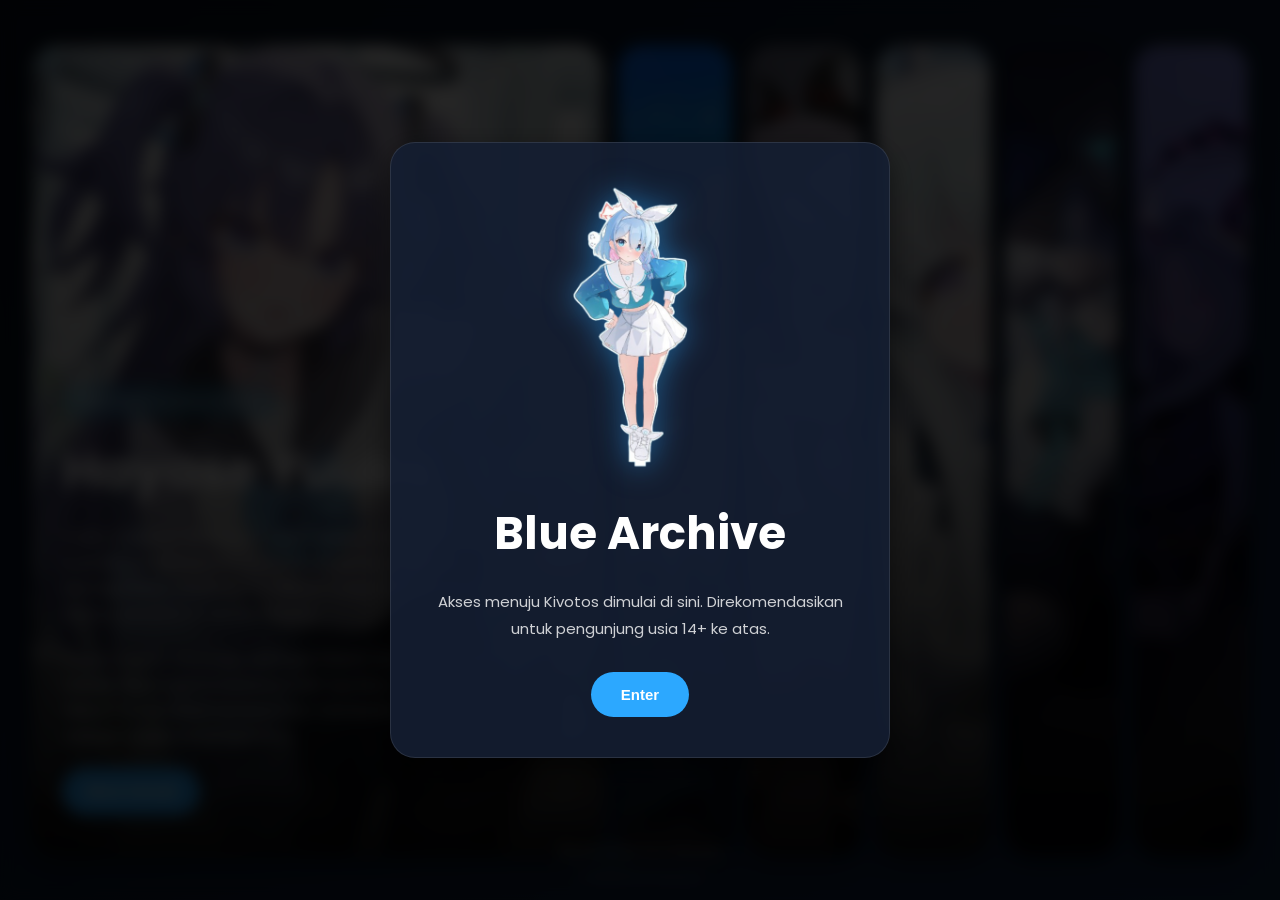
<file: Index.html>
<!DOCTYPE html>
<html lang="en">
<head>
  <meta charset="UTF-8" />
  <meta name="viewport" content="width=device-width, initial-scale=1.0" />

  <title>Blue Archive</title>

  <link rel="preconnect" href="https://fonts.googleapis.com">
  <link rel="preconnect" href="https://fonts.gstatic.com" crossorigin>
  <link href="https://fonts.googleapis.com/css2?family=Poppins:wght@300;400;500;600;700&display=swap" rel="stylesheet">

  <link rel="stylesheet" href="style.css" />
</head>
<body>
  
  <!-- AGE WARNING -->
<div class="age-warning" id="ageWarning">

  <div class="warning-box">

    <img src="Arona.png" alt="Arona" class="arona-img">

    <h1>Blue Archive</h1>

    <p>
      Akses menuju Kivotos dimulai di sini.
      Direkomendasikan untuk pengunjung usia 14+ ke atas.
      </p>

    <button id="enterBtn">
      Enter
    </button>

  </div>

</div>

  <div class="main-container">

    <!-- CARD 1 -->
    <div class="card active">
      <img src="Yuuka.jpg" alt="Yuuka">

      <div class="overlay"></div>

      <div class="content">
        <span class="tag">Millennium Science School</span>

        <h1>Hayase Yuuka</h1>

        <p>
          Yuuka (Original): Bintang 2 (Tank). Sangat bergantung pada Evasion (penghindaran). Menjadi sangat kuat setelah mendapatkan Unique Item miliknya yang meningkatkan status pertahanan secara drastis.
         </p>
        <p>
          Yuuka (Track): Versi baju olahraga (Gym). Salah satu Tank terbaik dalam game karena EX Skill-nya bisa memindahkan seluruh tim ke lokasi tertentu dan memberikan Shield (sangat krusial untuk Raid Goz).
         </p>

        <a href="yuuka.html" class="detail-btn"> More Detail</a>
      </div>
    </div>

    <!-- CARD 2 -->
    <div class="card">
      <img src="Hoshino.jpg" alt="Hoshino">

      <div class="overlay"></div>

      <div class="content">
        <span class="tag">Abydos High School</span>

        <h1>Takanashi Hoshino</h1>

        <p>
           Hoshino (Original): Bintang 3 (Tank/Explosive). Spesialis stun dan mampu menyembuhkan diri sendiri saat HP rendah. Sangat solid untuk pertahanan.
           </p>
        <p>
           Hoshino (Swimsuit): Bintang 3 (Support/Explosive). Karakter Limited (Festival) yang dianggap sebagai salah satu unit paling wajib punya (Meta). Ia memberikan buff serangan Explosive yang luar biasa masif.
            </p>
         <p>
           Hoshino (Battle): Varian terbaru yang muncul di cerita klimaks, menunjukkan kekuatan penuhnya sebagai "Senjata Terkuat Abydos" (Tipe Damage: Sonic/Ungu).
        </p>

        <a href="Hoshino.html" class="detail-btn"> More Detail</a>
      </div>
    </div>

    <!-- CARD 3 -->
    <div class="card">
      <img src="Kayoko.jpg" alt="Kayoko">

      <div class="overlay"></div>

      <div class="content">
        <span class="tag">Gehenna Academy</span>

        <h1>Onikata Kayoko</h1>

        <p>
          Kayoko (Original): Bintang 2, tipe Support (Explosive). Spesialis memberikan efek Fear (CC) area yang sangat luas, kunci utama untuk melawan bos seperti Hod.
           </p>
        <p>
           Kayoko (New Year): Bintang 3, tipe Support (Mystic). Salah satu buffer Mystic (Biru) terbaik yang mampu meningkatkan Mystic Effectiveness secara masif untuk rekan setim.
           </p>
        <p>
           Kayoko (Dress): Varian gaun formal yang merupakan tipe Striker (Sonic/Ungu). Memiliki mekanik Infiltration dan serangan kritikal yang dijamin jika syarat terpenuhi.
           </p>

        <a href="Kayoko.html" class="detail-btn">More Detail</a>
      </div>
    </div>

    <!-- CARD 4 -->
    <div class="card">
      <img src="Noa.jpg" alt="Noa">

      <div class="overlay"></div>

      <div class="content">
        <span class="tag">Millennium Science School</span>

        <h1>Ushino Noa</h1>

        <p>
          Noa (Original): Versi sekretaris Seminar dengan seragam sekolah Millennium yang elegan.
          </p>
        <p>
          Noa (Pajama): Varian terbaru yang memperlihatkan sisi santainya saat mengenakan pakaian tidur.
          </p>

        <a href="Noa.html" class="detail-btn">More Detail</a>
      </div>
    </div>

    <!-- CARD 5 -->
    <div class="card">
      <img src="Shiroko.jpg" alt="Shiroko">

      <div class="overlay"></div>

      <div class="content">
        <span class="tag">Abydos High School</span>

        <h1>Sunaookami Shiroko</h1>

       <p>
          Shiroko (Original): Tipe Attacker dengan serangan Explosive. EX Skill-nya memanggil drone untuk menyerang satu musuh.
       </p>
        <p>
          Shiroko (Cycling/Riding): Mengenakan pakaian balap sepeda, fokus pada serangan area dan debuff musuh.
       </p>
        <p>
          Shiroko (Swimsuit): Versi musim panas yang mengenakan pakaian renang, sering digunakan dalam konten taktis tertentu.
       </p>
        <p>
          Shiroko Terror (Kuroko): Versi Shiroko dari garis waktu lain yang lebih dewasa dan memiliki kekuatan "Dewa Kematian" (Anubis).
        </p>

        <a href="Shiroko.html" class="detail-btn">More Detail</a>
      </div>
    </div>
    
   <!-- CARD 6 -->
    <div class="card">
      <img src="Hina.jpg" alt="Hina">

      <div class="overlay"></div>

      <div class="content">
        <span class="tag">Gehenna Academy</span>

        <h1>Sorasaki Hina</h1>

            <p>
           Hina (Original): Penembak jarak jauh dengan kemampuan area (AoE) yang luas melalui EX Skill miliknya.
        </p>
             <p>
           Hina (Swimsuit): Versi musim panas yang mengenakan tankini biru gelap, lebih fokus pada serangan taktis.
        </p>
             <p>
           Hina (Dress): Varian gaun formal yang dirilis pada acara khusus, menampilkan sisi elegan sang ketua komite.
        </p>
        

        <a href="Hina.html" class="detail-btn">More Detail</a>
      </div>
    </div>

  </div>
  <footer class="footer">

  <p>
    Blue Archive Fan Website
  </p>

  <span>
    Created by Rizuku24
  </span>

</footer>

  <script src="script.js"></script>
</body>
</html>
</file>
<file: style.css>
*{
  margin: 0;
  padding: 0;
  box-sizing: border-box;
}

body{
  width: 100%;
  min-height: 100vh;
  display: flex;
  justify-content: center;
  align-items: center;
  background: linear-gradient(
    135deg,
    #081120,
    #0f1e35,
    #12294d
  );
  overflow: hidden;
  font-family: 'Poppins', sans-serif;
}

/* =========================
   MAIN PAGE
========================= */

.main-container{
  width: 95%;
  height: 90vh;
  display: flex;
  gap: 15px;
}

.card{
  position: relative;
  flex: 1;
  border-radius: 25px;
  overflow: hidden;
  cursor: pointer;
  transition: all 0.5s ease;
  box-shadow: 0 10px 25px rgba(0,0,0,0.4);
}

.card.active{
  flex: 5;
}

.card img{
  width: 100%;
  height: 100%;
  object-fit: cover;
  transition: 0.5s ease;
}

.card:hover img{
  transform: scale(1.05);
}

.overlay{
  position: absolute;
  inset: 0;
  background: linear-gradient(
    to top,
    rgba(0,0,0,0.9),
    rgba(0,0,0,0.2),
    transparent
  );
}

.content{
  position: absolute;
  bottom: 40px;
  left: 30px;
  width: 80%;
  color: white;
  opacity: 0;
  transform: translateY(30px);
  transition: all 0.5s ease;
}

.card.active .content{
  opacity: 1;
  transform: translateY(0);
  transition-delay: 0.2s;
}

.tag{
  display: inline-block;
  padding: 6px 14px;
  border-radius: 50px;
  background: rgba(0, 174, 255, 0.25);
  border: 1px solid rgba(255,255,255,0.3);
  backdrop-filter: blur(10px);
  margin-bottom: 15px;
  font-size: 14px;
}

.content h1{
  font-size: 50px;
  margin-bottom: 15px;
  font-weight: 700;
}

.content p{
  font-size: 15px;
  line-height: 1.7;
  color: rgba(255,255,255,0.85);
  margin-bottom: 20px;
}

.content button,
.detail-btn{
  padding: 12px 24px;
  border: none;
  border-radius: 50px;
  background: #2ca8ff;
  color: white;
  font-size: 15px;
  font-weight: 600;
  cursor: pointer;
  transition: 0.3s ease;
  text-decoration: none;
  display: inline-block;
}

.content button:hover,
.detail-btn:hover{
  background: #5cc2ff;
  transform: translateY(-3px);
}

/* =========================
   DETAIL PAGE
========================= */

.detail-page{
  overflow-y: auto;
  align-items: flex-start;
  padding: 50px 0;
}

.character-detail{
  width: 90%;
  max-width: 1200px;
  margin: auto;
  color: white;
}

.character-detail img{
  width: 320px;
  max-width: 100%;
  border-radius: 25px;
  margin-bottom: 30px;
  box-shadow: 0 10px 30px rgba(0,0,0,0.5);
}

.character-detail h1{
  font-size: 60px;
  margin-bottom: 10px;
  font-weight: 700;
}

.character-detail .school{
  display: inline-block;
  padding: 8px 18px;
  border-radius: 50px;
  background: rgba(0, 174, 255, 0.25);
  border: 1px solid rgba(255,255,255,0.3);
  backdrop-filter: blur(10px);
  margin-bottom: 25px;
  font-size: 14px;
}

.character-detail p{
  font-size: 16px;
  line-height: 1.9;
  color: rgba(255,255,255,0.85);
  margin-bottom: 20px;
}

.character-detail h2{
  margin-top: 45px;
  margin-bottom: 15px;
  font-size: 32px;
}

.character-detail ul{
  padding-left: 20px;
}

.character-detail li{
  margin-bottom: 12px;
  line-height: 1.7;
  color: rgba(255,255,255,0.85);
}

.back-btn{
  display: inline-block;
  margin-top: 40px;
  padding: 14px 28px;
  border-radius: 50px;
  background: #2ca8ff;
  color: white;
  text-decoration: none;
  font-weight: 600;
  transition: 0.3s ease;
}

.back-btn:hover{
  background: #5cc2ff;
  transform: translateY(-3px);
}

/* =========================
   SCROLLBAR
========================= */

::-webkit-scrollbar{
  width: 10px;
}

::-webkit-scrollbar-track{
  background: #081120;
}

::-webkit-scrollbar-thumb{
  background: #2ca8ff;
  border-radius: 20px;
}
/* =========================
   AGE WARNING
========================= */

.age-warning{
  position: fixed;
  inset: 0;
  background: rgba(0,0,0,0.85);
  backdrop-filter: blur(8px);
  display: flex;
  justify-content: center;
  align-items: center;
  z-index: 9999;
}

.warning-box{
  width: 90%;
  max-width: 500px;
  padding: 40px;
  border-radius: 25px;
  background: rgba(20,30,50,0.9);
  border: 1px solid rgba(255,255,255,0.1);
  text-align: center;
  color: white;
  box-shadow: 0 10px 30px rgba(0,0,0,0.5);
}

.warning-box h1{
  font-size: 45px;
  margin-bottom: 20px;
}

.warning-box p{
  font-size: 15px;
  line-height: 1.8;
  color: rgba(255,255,255,0.8);
  margin-bottom: 30px;
}

.warning-box button{
  padding: 14px 30px;
  border: none;
  border-radius: 50px;
  background: #2ca8ff;
  color: white;
  font-size: 15px;
  font-weight: 600;
  cursor: pointer;
  transition: 0.3s ease;
}

.warning-box button:hover{
  background: #5cc2ff;
  transform: translateY(-3px);
}
/* =========================
   Animasi Arona
========================== */
.arona-img{
  width: 190px;
  object-fit: content;
  margin-bottom: 20px;
  filter: drop-shadow(0 0 15px rgba(44,168,255,0.5));
  animation: floatArona 3s ease-in-out infinite;
}

@keyframes floatArona{

  0%{
    transform: translateY(0);
  }

  50%{
    transform: translateY(-10px);
  }

  100%{
    transform: translateY(0);
  }
}

/* =========================
   FOOTER
========================= */

.footer{
  position: fixed;
  bottom: 15px;
  left: 50%;
  transform: translateX(-50%);
  text-align: center;
  color: rgba(255,255,255,0.6);
  font-size: 13px;
  z-index: 10;
}

.footer span{
  display: block;
  margin-top: 5px;
  font-size: 12px;
  color: rgba(255,255,255,0.4);
}

/* =========================
   RESPONSIVE
========================= */

@media (max-width: 900px){

  .main-container{
    flex-direction: column;
    height: auto;
    padding: 20px 0;
  }

  .card{
    height: 120px;
  }

  .card.active{
    height: 400px;
  }

  .content h1{
    font-size: 30px;
  }

  .content p{
    font-size: 13px;
  }

  .character-detail h1{
    font-size: 40px;
  }

  .character-detail h2{
    font-size: 26px;
  }

  .character-detail p{
    font-size: 14px;
  }

  .character-detail img{
    width: 100%;
  }
}
</file>
